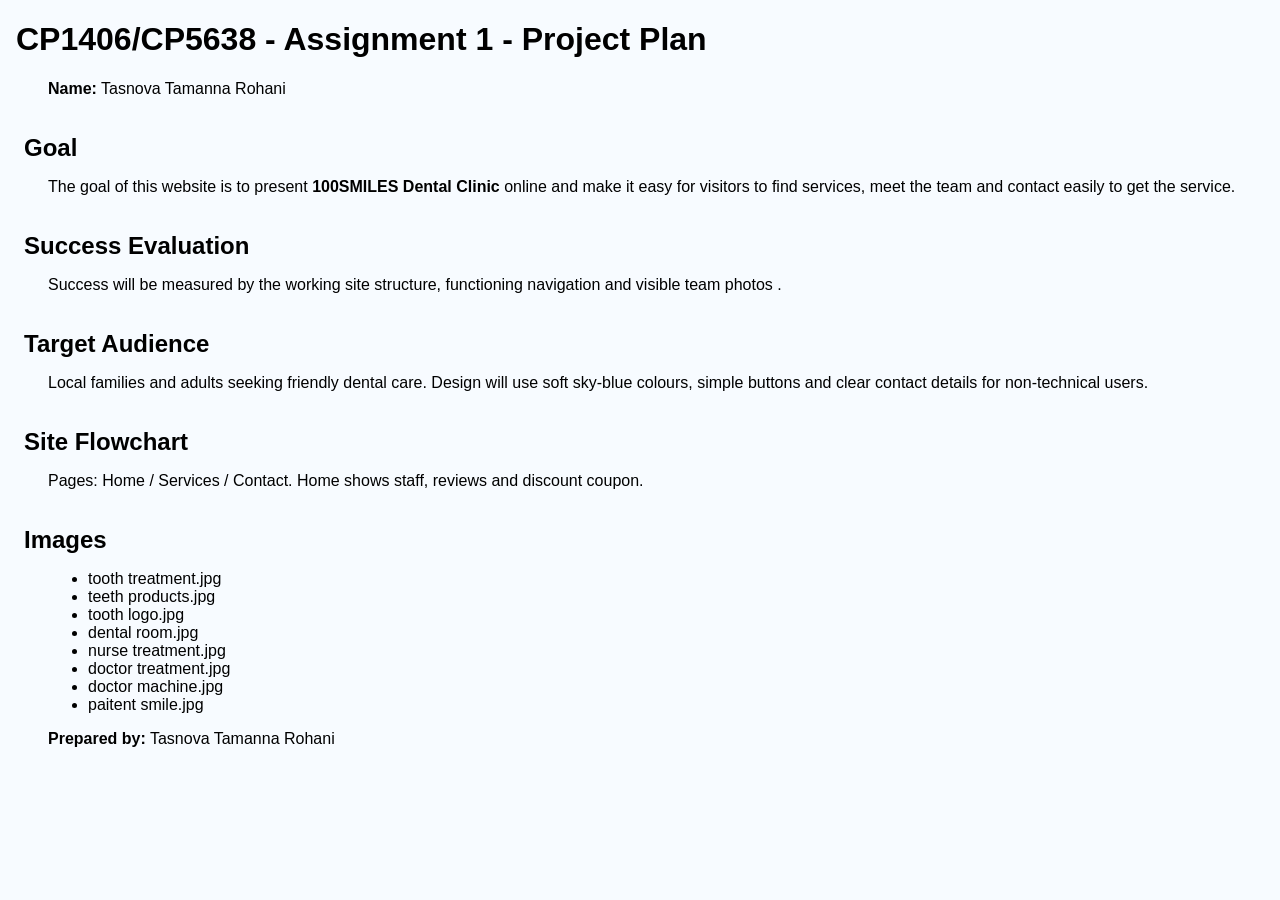
<file: plan.html>
<!doctype html>
<html lang="en">
<head>
  <title>Assignment 1 Project Plan for Tasnova Tamanna Rohani</title>
  <meta http-equiv="Content-Type" content="text/html; charset=utf-8">
  <style>
    body {font-family: Arial; margin-left: 3em; background:#f7fbff}
    h1,h2 {margin-left:-1em}
    h2 {margin-top:1.5em; margin-bottom:0.5em}
  </style>
</head>
<body>
  <h1>CP1406/CP5638 - Assignment 1 - Project Plan</h1>
  <p><strong>Name:</strong> Tasnova Tamanna Rohani</p>

  <h2>Goal</h2>
  <p>The goal of this website is to present <strong>100SMILES Dental Clinic</strong> online and make it easy
  for visitors to find services, meet the team and contact easily to get the service.</p>

  <h2>Success Evaluation</h2>
  <p>Success will be measured by the working site structure, functioning navigation and visible team photos .</p>

  <h2>Target Audience</h2>
  <p>Local families and adults seeking friendly dental care. Design will use soft sky-blue colours, simple buttons and clear contact details for non-technical users.</p>

  <h2>Site Flowchart</h2>
  <p>Pages: Home / Services / Contact. Home shows staff, reviews and discount coupon.</p>

  <h2>Images</h2>
  <ul>
    <li>tooth treatment.jpg</li>
    <li>teeth products.jpg</li>
    <li>tooth logo.jpg</li>
    <li>dental room.jpg</li>
    <li>nurse treatment.jpg</li>
    <li>doctor treatment.jpg</li>
    <li>doctor machine.jpg</li>
    <li>paitent smile.jpg</li>
  </ul>

  <p><strong>Prepared by:</strong> Tasnova Tamanna Rohani</p>
</body>
</html>
</file>
